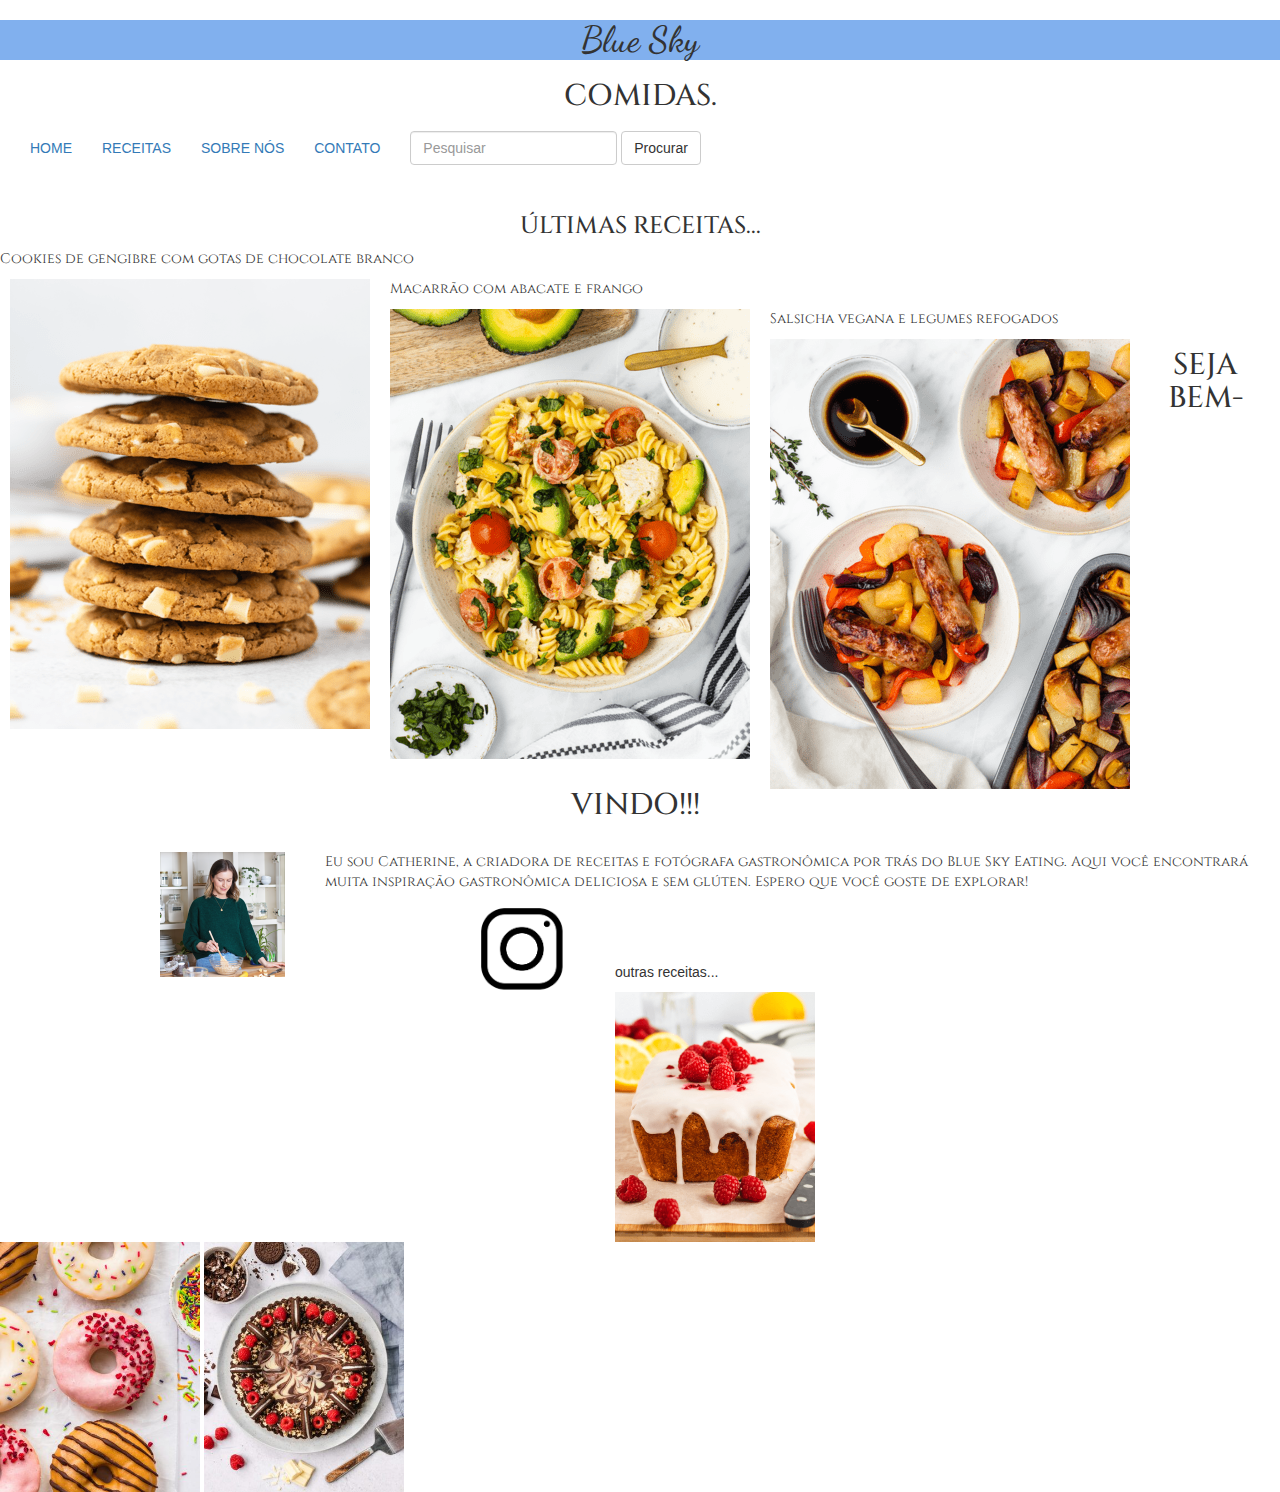
<file: exape/index.html>
<!DOCTYPE html>
<html lang="en">
<head>
    <meta charset="UTF-8">
    <meta name="viewport" content="width=device-width, initial-scale=1.0">
    <link rel="preconnect" href="https://fonts.googleapis.com">
    <link rel="preconnect" href="https://fonts.gstatic.com" crossorigin>
    <link href="https://fonts.googleapis.com/css2?family=Dancing+Script:wght@400..700&display=swap" rel="stylesheet">
    <link href="https://fonts.googleapis.com/css2?family=Cinzel:wght@400..900&family=Dancing+Script:wght@400..700&display=swap" rel="stylesheet">
    <link rel="stylesheet" href="css/style.css">
    <meta name="viewport" content="width=device-width, initial-scale=1">
    <link rel="stylesheet" href="https://maxcdn.bootstrapcdn.com/bootstrap/3.4.1/css/bootstrap.min.css">
    <script src="https://ajax.googleapis.com/ajax/libs/jquery/3.7.1/jquery.min.js"></script>
    <script src="https://maxcdn.bootstrapcdn.com/bootstrap/3.4.1/js/bootstrap.min.js"></script>
    <meta name="viewport" content="width=device-width, initial-scale=1.0">
    <title>Blue Sky</title>
</head>
<body>
    <h1 class="dancing-script-uniquifier ">Blue Sky</h1>
    <h2 class="cinzel-uniquifier">COMIDAS.</h2>

    <nav class="navbar-navbar-inverse">
        <div class="container-fluid">
          <div class="navbar-header">
          </div>
          <ul class="nav navbar-nav">
            <li class="active"><a href="#">HOME</a></li>
            <li><a href="#">RECEITAS</a></li>
            <li><a href="#">SOBRE NÓS</a></li>
            <li><a href="forms.html">CONTATO </a></li>
          </ul>
          <form class="navbar-form navbar-left">
            <div class="form-group">
              <input type="text" class="form-control" placeholder="Pesquisar" name="Pesquisar">
            </div>
            <button type="submit" class="btn btn-default">Procurar</button>
          </form>
        </div>
      </nav>
      <br>
      <h3 class="cinzel-uniquifier">ÚLTIMAS RECEITAS...</h3>

      
    <div>
      <p class="cinzel-uniquifier">Cookies de gengibre com gotas de chocolate branco</p>
        <img onclick="window.location.href='https://blueskyeating.com/recipes/'" img src="imgs/cookies.png" alt="cookies" style="float:left; margin-right:20px; margin-left:10px;">
        </div>

       <div>
        <p class="cinzel-uniquifier">Macarrão com abacate e frango </p>
          <img onclick="window.location.href='https://blueskyeating.com/recipes/'"img src="imgs/macarrao.png" alt="macarrao" style="float:left; margin-right:20px;">
          </div>

          <div>
            <p  class="cinzel-uniquifier">Salsicha vegana e legumes refogados</p>
            <img onclick="window.location.href='https://blueskyeating.com/recipes/'"img src="imgs/salsicha.png" alt="cookies" style="float:left; margin-right:20px;">
            </div> 

            <div style="margin-right:20px; margin-left:10px;">
              <h2 class="cinzel-uniquifier">SEJA BEM-VINDO!!!</h2>
              <br>
              <img src="imgs/insta.png" alt="insta" style="float:left; margin-right:40px; margin-left:150px;">
              <p class="cinzel-uniquifier"> Eu sou Catherine, a criadora de receitas e fotógrafa gastronômica por trás do Blue Sky Eating. 
                Aqui você encontrará muita inspiração gastronômica deliciosa e sem glúten. Espero que você goste de explorar!</p>
                <img src="imgs/instagram.png" alt="logo" style="float:left; margin-right:40px; margin-left:150px;"  width="100" height="100">
            </div>
            <br>
            <br>

            <div>
              <br>
              <p>outras receitas...</p>
              <img src="imgs/bolo.png" alt="bolo" width="200" height="250" >
              <br>
              <img src="imgs/doces.jpg" alt="doces" width="200" height="250">
              <img src="imgs/oreo.jpg" alt="doces" width="200" height="250">

            </div>
    
            
    
        

</body>
</html>
</file>
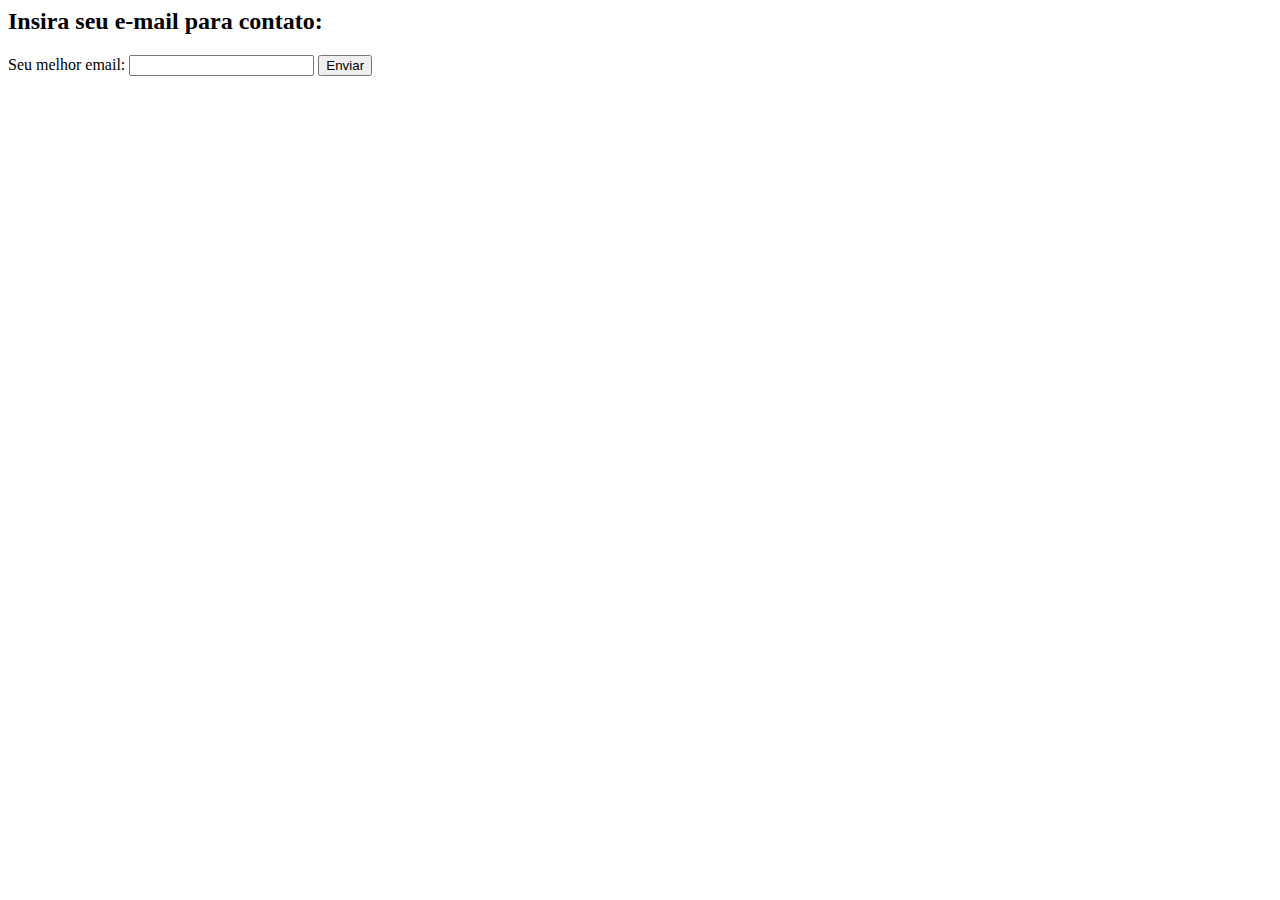
<file: exape/forms.html>
<html>
<head>
<script>
function validateForm() {
  let x = document.forms["myForm"]["fname"].value;
  if (x == "") {
    alert("Você deve preencher o campo com seu e-mail");
    return false;
  }
}
</script>
</head>
<body>

<h2>Insira seu e-mail para contato:</h2>

<form name="myForm" onsubmit="return validateForm()" method="post">
  Seu melhor email: <input type="text" name="fname">
  <input type="submit" value="Enviar">
</form>

</body>
</html>
</file>
<file: exape/css/style.css>
.dancing-script-uniquifier {
    font-family: "Dancing Script", cursive;
    font-optical-sizing: auto;
    font-weight: <weight>;
    font-style: normal;
  }

h1 {
    background-color:rgb(129, 176, 238);
    text-align: center;
    font-size:40px;
  }

.cinzel-uniquifier {
    font-family: "Cinzel", serif;
    font-optical-sizing: auto;
    font-weight: <weight>;
    font-style: normal;
  }

h2{
    text-align: center;
    font-size: 25px;
  } 
  
h3{
    text-align: center;
  }
</file>
